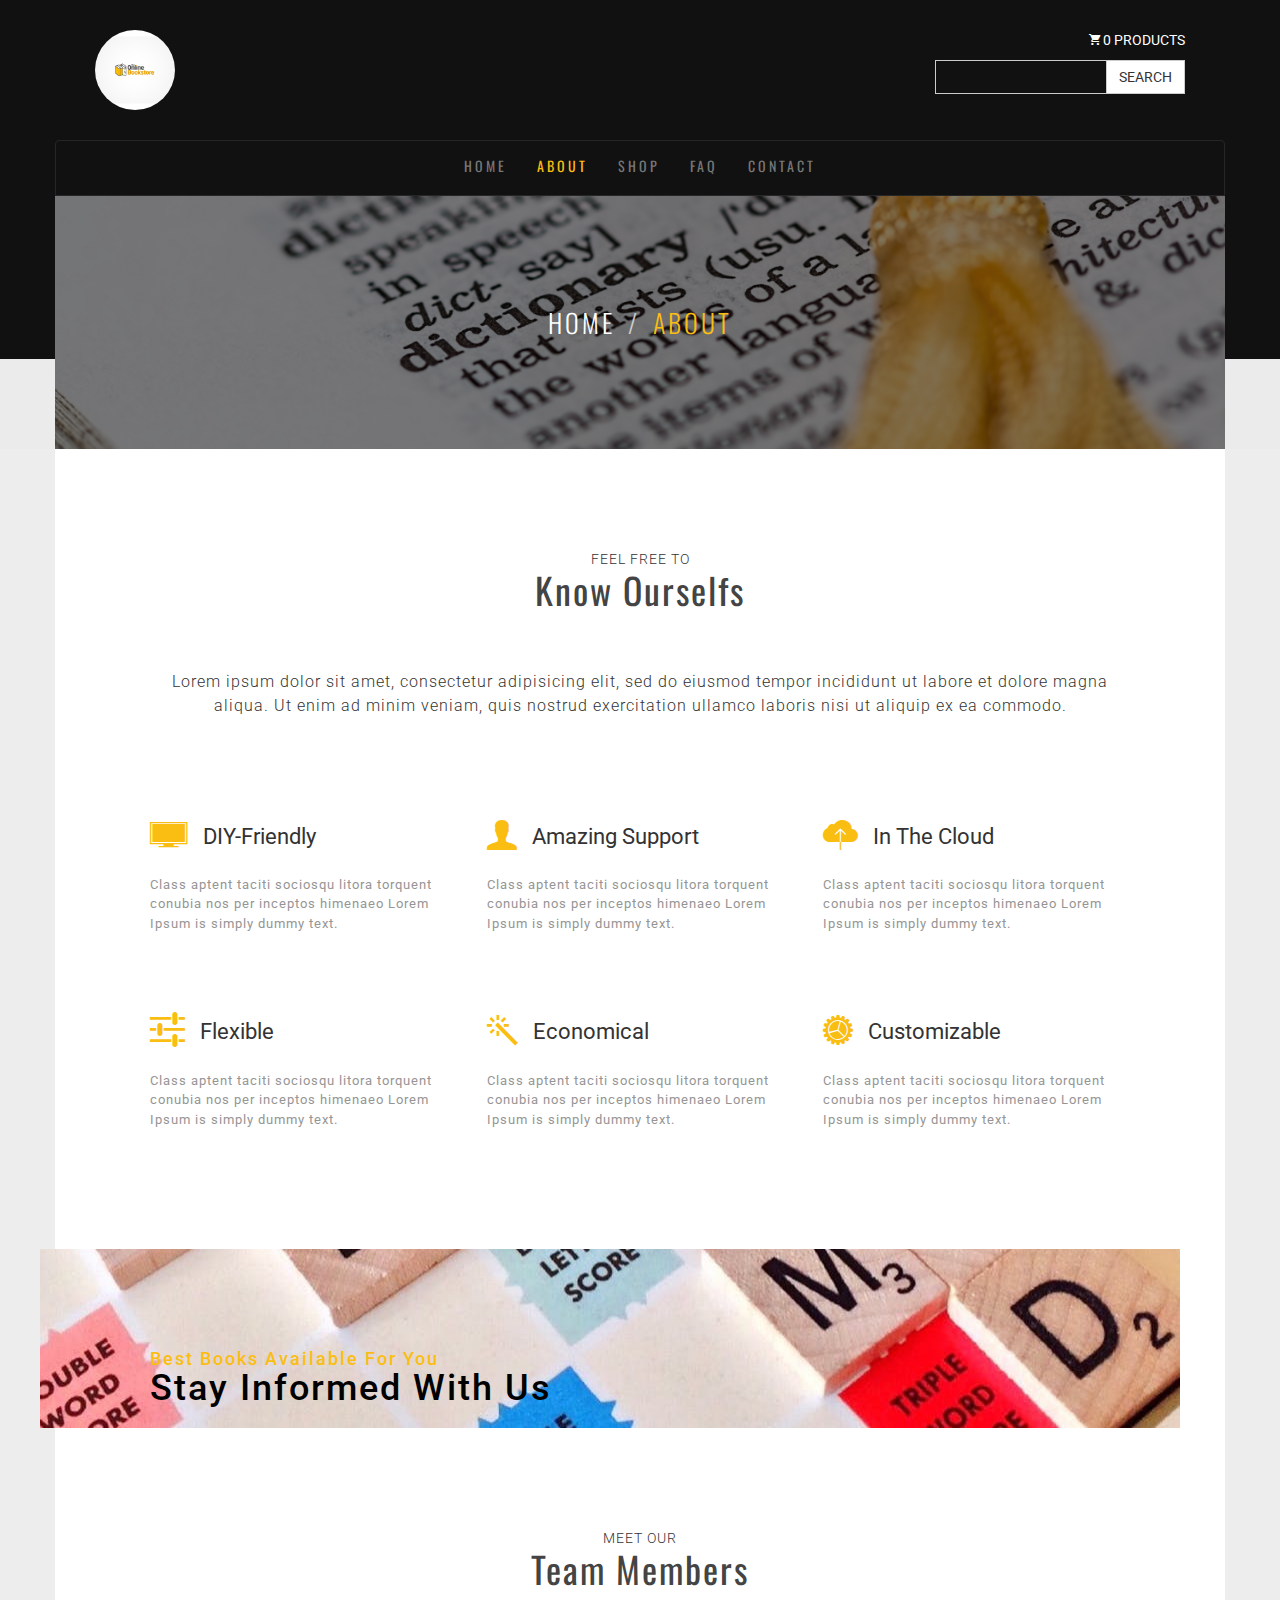
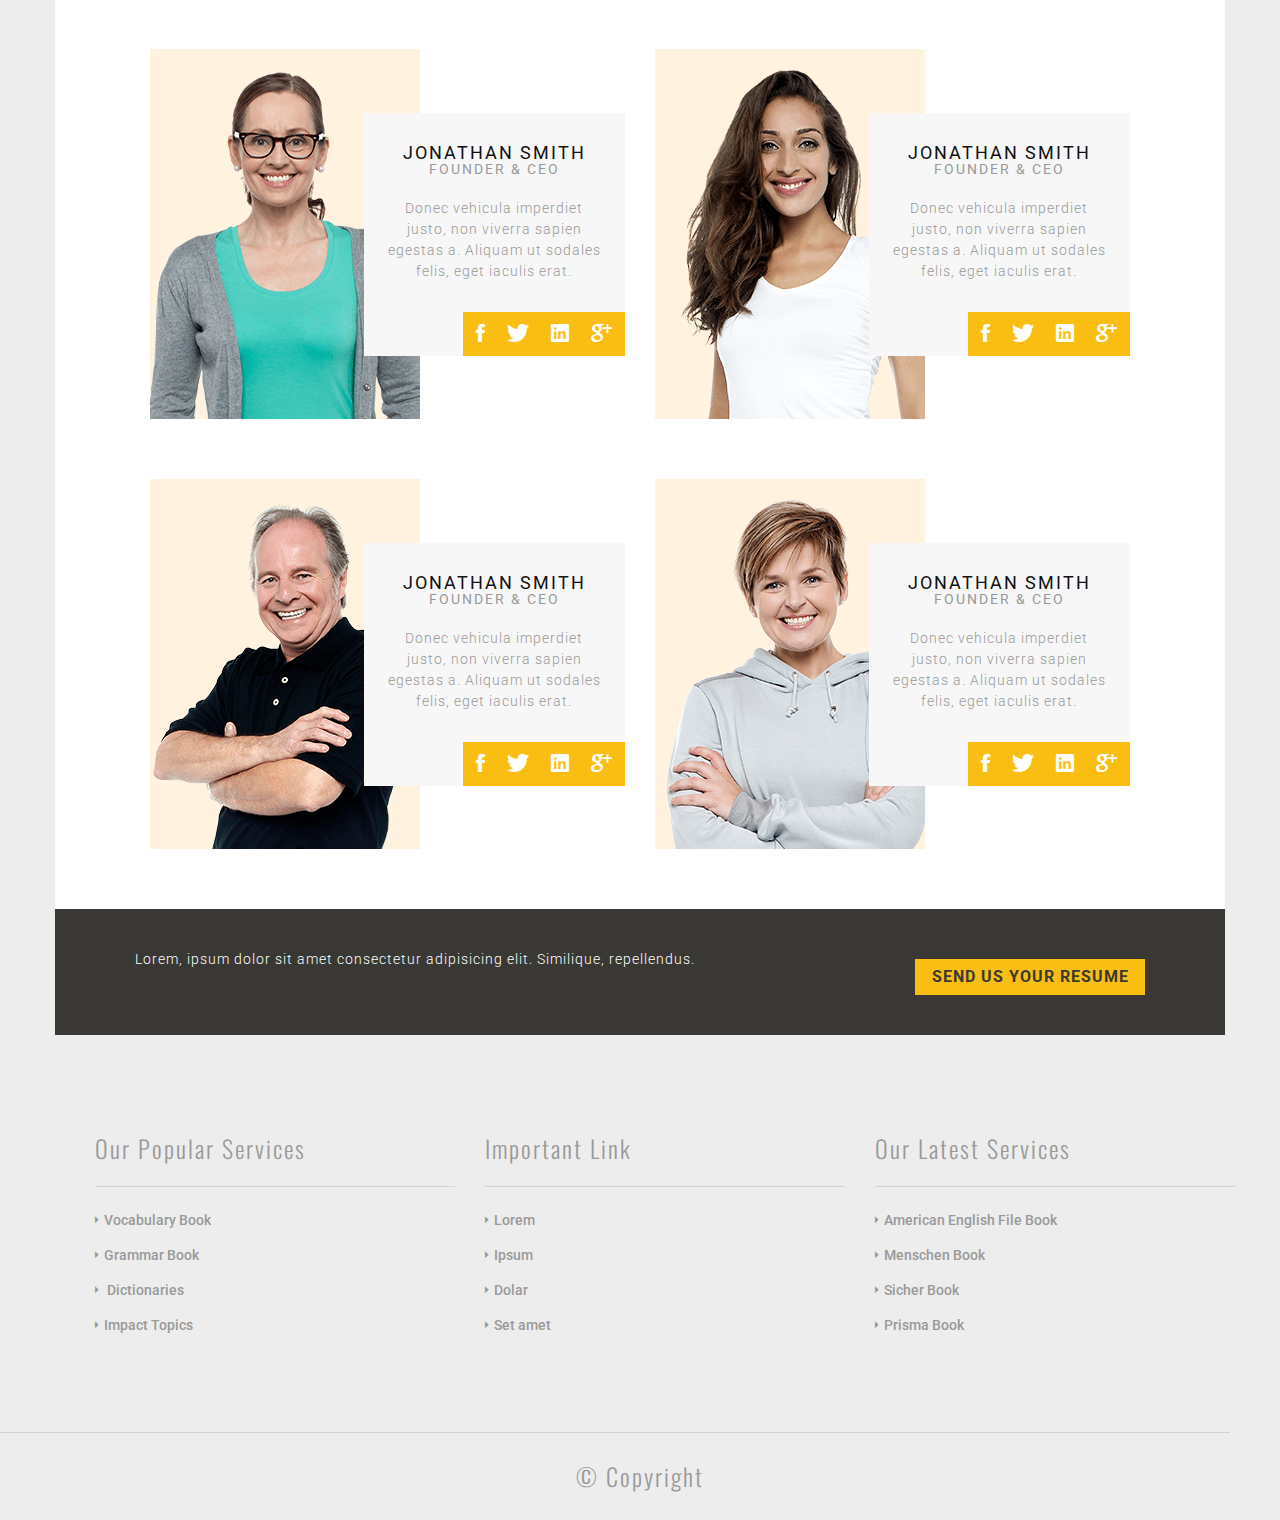
<file: about.html>
<!DOCTYPE html>
<html lang="en">
    <head>
        <meta charset="utf-8">
        <meta http-equiv="X-UA-Compatible" content="IE=edge">
        <meta name="viewport" content="width=device-width, initial-scale=1">

        <title>Robot | About</title>

        <!-- CSS -->

        <!-- google fonts -->
        <link href='https://fonts.googleapis.com/css?family=Roboto:400,300,500,700' rel='stylesheet' type='text/css'>
        <link href='https://fonts.googleapis.com/css?family=Oswald:400,300,700' rel='stylesheet' type='text/css'>

        <!-- files -->
        <link href="assets/css/bootstrap.min.css" rel="stylesheet">
        <link href="assets/css/magnific-popup.css" rel="stylesheet">
        <link href="assets/css/owl.carousel.css" rel="stylesheet">
        <link href="assets/css/owl.carousel.theme.min.css" rel="stylesheet">
        <link href="assets/css/ionicons.css" rel="stylesheet">
        <link href="assets/css/main.css" rel="stylesheet">

    </head>
    <body>

    <!-- Site Header -->
    <div class="site-header-bg" >
        <div class="container">
            <div class="row " style="margin-right:10px; margin-left:10px; margin-bottom:0;">
                <div class="col-sm-6">
                    <a href="index.html"><img  style='height:80px; width:80px; border-radius: 40px; 'src="assets/images/logo.png" alt="logo"></a>
                </div>
                <div class="col-sm-3 col-sm-offset-3 text-right">
                    <span class="ion-android-cart"></span> 0 products
                    <form>
                        <div class="input-group">
                            <input type="text" class="form-control" placeholder="">
                            <span class="input-group-btn">
                                <button class="btn btn-default btn-Book" type="button">Search</button>
                            </span>
                        </div><!-- /input-group -->
                    </form>
                </div>
            </div>
        </div>
    </div>
    
        
    <!-- Header -->

        <section id="header" class="main-header about-header inner-header">
            <div class="container">

                <div class="row">
                    <nav class="navbar navbar-default">
                        <div class="navbar-header">
                            <button type="button" class="navbar-toggle collapsed" data-toggle="collapse" data-target="#site-nav-bar" aria-expanded="false">
                                <span class="sr-only">Toggle navigation</span>
                                <span class="icon-bar"></span>
                                <span class="icon-bar"></span>
                                <span class="icon-bar"></span>
                            </button>
                        </div>

                        <div class="collapse navbar-collapse" id="site-nav-bar">
                            <ul class="nav navbar-nav">
                                <li><a href="index.html">Home</a></li>
                                <li class="active"><a href="about.html">About</a></li>
                                <li><a href="shop.html">Shop</a></li>
                                <li><a href="faq.html">FAQ</a></li>
                                <li><a href="contact.html">Contact</a></li>
                            </ul>
                        </div><!-- /.navbar-collapse -->
                    </nav>
                </div>
                
                <div class="intro row">
                    <div class="overlay"></div>
                    <div class="col-sm-12">
                        <ol class="breadcrumb">
                            <li><a href="index.html">Home</a></li>
                            <li class="active">About</li>
                        </ol>
                    </div>
                </div> <!-- /.intro.row -->
            </div> <!-- /.container -->
            <div class="nutral"></div>
        </section> <!-- /#header -->

    <!-- About -->
        <section class="about">
            <div class="container page-bgc">
                <div class="row">
                    <div class="col-sm-12">
                        <div class="title-box">
                            <p>Feel free to</p>
                            <h2 class="title mt0">Know ourselfs</h2>
                        </div>
                    </div>
                </div>
                <div class="row">
                    <div class="boxed">
                        <div class="col-sm-12">
                            <p class="inner-p">
                                Lorem ipsum dolor sit amet, consectetur adipisicing elit, sed do eiusmod
                                tempor incididunt ut labore et dolore magna aliqua. Ut enim ad minim veniam,
                                quis nostrud exercitation ullamco laboris nisi ut aliquip ex ea commodo.
                            </p>
                        </div>
                    </div>
                </div>

            <!-- Services -->
                <div class="service">
                    <div class="row">
                        <div class="boxed">
                            <div class="col-sm-4">
                                <div class="service-box">
                                    <div class="service-title">
                                        <div class="icon">
                                            <span class="ion-ios-monitor"></span>
                                        </div>
                                         <div class="mt-10">
                                            DIY-Friendly
                                        </div>
                                    </div>
                                    <p>
                                        Class aptent taciti sociosqu litora torquent conubia nos per inceptos himenaeo Lorem Ipsum is simply dummy text.
                                    </p>
                                </div>
                            </div>
                            <div class="col-sm-4">
                                <div class="service-box">
                                    <div class="service-title">
                                        <div class="icon">
                                            <span class="ion-person"></span>
                                        </div>
                                         <div class="mt-10">
                                            Amazing support
                                        </div>
                                    </div>
                                    <p>
                                        Class aptent taciti sociosqu litora torquent conubia nos per inceptos himenaeo Lorem Ipsum is simply dummy text.
                                    </p>
                                </div>
                            </div>
                            <div class="col-sm-4">
                                <div class="service-box">
                                    <div class="service-title">
                                        <div class="icon">
                                            <span class="ion-ios-cloud-upload"></span>
                                        </div>
                                         <div>
                                            In the cloud
                                        </div>
                                    </div>
                                    <p>
                                        Class aptent taciti sociosqu litora torquent conubia nos per inceptos himenaeo Lorem Ipsum is simply dummy text.
                                    </p>
                                </div>
                            </div>
                            <div class="col-sm-4">
                                <div class="service-box">
                                    <div class="service-title">
                                        <div class="icon">
                                            <span class="ion-android-options"></span>
                                        </div>
                                         <div class="mt-10">
                                            Flexible
                                        </div>
                                    </div>
                                    <p>
                                        Class aptent taciti sociosqu litora torquent conubia nos per inceptos himenaeo Lorem Ipsum is simply dummy text.
                                    </p>
                                </div>
                            </div>
                            <div class="col-sm-4">
                                <div class="service-box">
                                    <div class="service-title">
                                        <div class="icon">
                                            <span class="ion-ios-color-wand"></span>
                                        </div>
                                         <div class="mt-10">
                                            Economical
                                        </div>
                                    </div>
                                    <p>
                                        Class aptent taciti sociosqu litora torquent conubia nos per inceptos himenaeo Lorem Ipsum is simply dummy text.
                                    </p>
                                </div>
                            </div>
                            <div class="col-sm-4">
                                <div class="service-box">
                                    <div class="service-title">
                                        <div class="icon">
                                            <span class="ion-ios-cog"></span>
                                        </div>
                                         <div class="mt-10">
                                            Customizable
                                        </div>
                                    </div>
                                    <p>
                                        Class aptent taciti sociosqu litora torquent conubia nos per inceptos himenaeo Lorem Ipsum is simply dummy text.
                                    </p>
                                </div>
                            </div>
                        </div>
                    </div>
                </div>

            <!-- Machine Man -->
                <div class="machine-man">
                    <div class="row">
                        <div class="boxed">
                            <div class="col-sm-8">
                                <h4 class="m-s-title">Best Books Available For You</h4>
                                <h1 class="m-p-title ">Stay Informed with us </h1>
                                
                            </div>
                        </div>
                    </div>
                </div>

            <!-- Team -->
                <div class="team">
                    <div class="row">
                        <div class="boxed">
                            <div class="col-sm-12">
                                <div class="title-box">
                                    <p>Meet our</p>
                                    <h2 class="title mt0">Team Members</h2>
                                </div>
                            </div>
                            <div class="col-sm-6">
                                <div class="team-box">
                                    <div class="team-img">
                                        <img class="team-img img-responsive" src="assets/images/team-1.png" alt="team">
                                    </div>
                                    <div class="team-img-detail">
                                        <h4 class="member-name">Jonathan Smith</h4>
                                        <h5 class="member-id">Founder &amp; CEO</h5>
                                        <p>
                                            Donec vehicula imperdiet justo, non viverra sapien egestas a. Aliquam ut sodales felis, eget iaculis erat.
                                        </p>
                                        <div class="social">
                                            <a href="#"><i class="ion-social-facebook"></i></a>
                                            <a href="#"><i class="ion-social-twitter"></i></a>
                                            <a href="#"><i class="ion-social-linkedin"></i></a>
                                            <a href="#"><i class="ion-social-googleplus"></i></a>
                                        </div>
                                    </div>
                                </div>
                            </div>
                            <div class="col-sm-6">
                                <div class="team-box">
                                    <div class="team-img">
                                        <img class="team-img img-responsive" src="assets/images/team-2.png" alt="team">
                                    </div>
                                    <div class="team-img-detail">
                                        <h4 class="member-name">Jonathan Smith</h4>
                                        <h5 class="member-id">Founder &amp; CEO</h5>
                                        <p>
                                            Donec vehicula imperdiet justo, non viverra sapien egestas a. Aliquam ut sodales felis, eget iaculis erat.
                                        </p>
                                        <div class="social">
                                            <a href="#"><i class="ion-social-facebook"></i></a>
                                            <a href="#"><i class="ion-social-twitter"></i></a>
                                            <a href="#"><i class="ion-social-linkedin"></i></a>
                                            <a href="#"><i class="ion-social-googleplus"></i></a>
                                        </div>
                                    </div>
                                </div>
                            </div>
                            <div class="col-sm-6">
                                <div class="team-box">
                                    <div class="team-img">
                                        <img class="team-img img-responsive" src="assets/images/team-3.png" alt="team">
                                    </div>
                                    <div class="team-img-detail">
                                        <h4 class="member-name">Jonathan Smith</h4>
                                        <h5 class="member-id">Founder &amp; CEO</h5>
                                        <p>
                                            Donec vehicula imperdiet justo, non viverra sapien egestas a. Aliquam ut sodales felis, eget iaculis erat.
                                        </p>
                                        <div class="social">
                                            <a href="#"><i class="ion-social-facebook"></i></a>
                                            <a href="#"><i class="ion-social-twitter"></i></a>
                                            <a href="#"><i class="ion-social-linkedin"></i></a>
                                            <a href="#"><i class="ion-social-googleplus"></i></a>
                                        </div>
                                    </div>
                                </div>
                            </div>
                            <div class="col-sm-6">
                                <div class="team-box">
                                    <div class="team-img">
                                        <img class="team-img img-responsive" src="assets/images/team-4.png" alt="team">
                                    </div>
                                    <div class="team-img-detail">
                                        <h4 class="member-name">Jonathan Smith</h4>
                                        <h5 class="member-id">Founder &amp; CEO</h5>
                                        <p>
                                            Donec vehicula imperdiet justo, non viverra sapien egestas a. Aliquam ut sodales felis, eget iaculis erat.
                                        </p>
                                        <div class="social">
                                            <a href="#"><i class="ion-social-facebook"></i></a>
                                            <a href="#"><i class="ion-social-twitter"></i></a>
                                            <a href="#"><i class="ion-social-linkedin"></i></a>
                                            <a href="#"><i class="ion-social-googleplus"></i></a>
                                        </div>
                                    </div>
                                </div>
                            </div>
                        </div>
                    </div>
                </div>

            <!-- CTA -->
                <div class="cta">
                    <div class="row">
                        <div class="boxed">
                            <div class="col-sm-9">
                                <p>
                                    Lorem, ipsum dolor sit amet consectetur adipisicing elit. Similique, repellendus.
                                </p>
                            </div>
                            <div class="col-sm-3">
                                <a class="btn btn-robot btn-block" href="#">Send us your resume</a>
                            </div>
                        </div>
                    </div>
                </div>

            </div>
        </section>

    <!-- Footer -->
    <section id="footer-widget " class="footer-widget">
        <div class="container header-bg py-5">
            <div class="row">
                <div class="col-sm-4">
                    <h3>Our Popular Services</h3>
                    <ul>
                        <li><a href="#">Vocabulary Book</a></li>
                        <li><a href="#">Grammar Book</a></li>
                        <li><a href="#"> Dictionaries</a></li>
                        <li><a href="#">Impact Topics</a></li>
                       
                    </ul>
                </div>
                <div class="col-sm-4 ">
                    <h3>Important Link</h3>
                    <ul>
                        <li><a href="#">Lorem</a></li>
                        <li><a href="#">Ipsum</a></li>
                        <li><a href="#">Dolar</a></li>
                        <li><a href="#">Set amet</a></li>
                    
                    </ul>
                </div>
                <div class="col-sm-4">
                    <h3>Our Latest Services</h3>
                    <ul>
                        <li><a href="#">American English File Book</a></li>
                        <li><a href="#">Menschen Book</a></li>
                        <li><a href="#">Sicher Book</a></li>
                        <li><a href="#">Prisma Book</a></li>
                       
                    </ul>
                </div>
            
       
    </section>
    <footer class="footer text-center">
        <h3>&copy; Copyright</a></h3>
    </footer>

    <!-- Scripts -->
        <script src="assets/js/jquery-1.12.3.min.js"></script>
        <script src="assets/js/bootstrap.min.js"></script>
        <script src="assets/js/jquery.magnific-popup.min.js"></script>
        <script src="assets/js/owl.carousel.min.js"></script>
        <script src="assets/js/script.js"></script>

    </body>
</html>
</file>
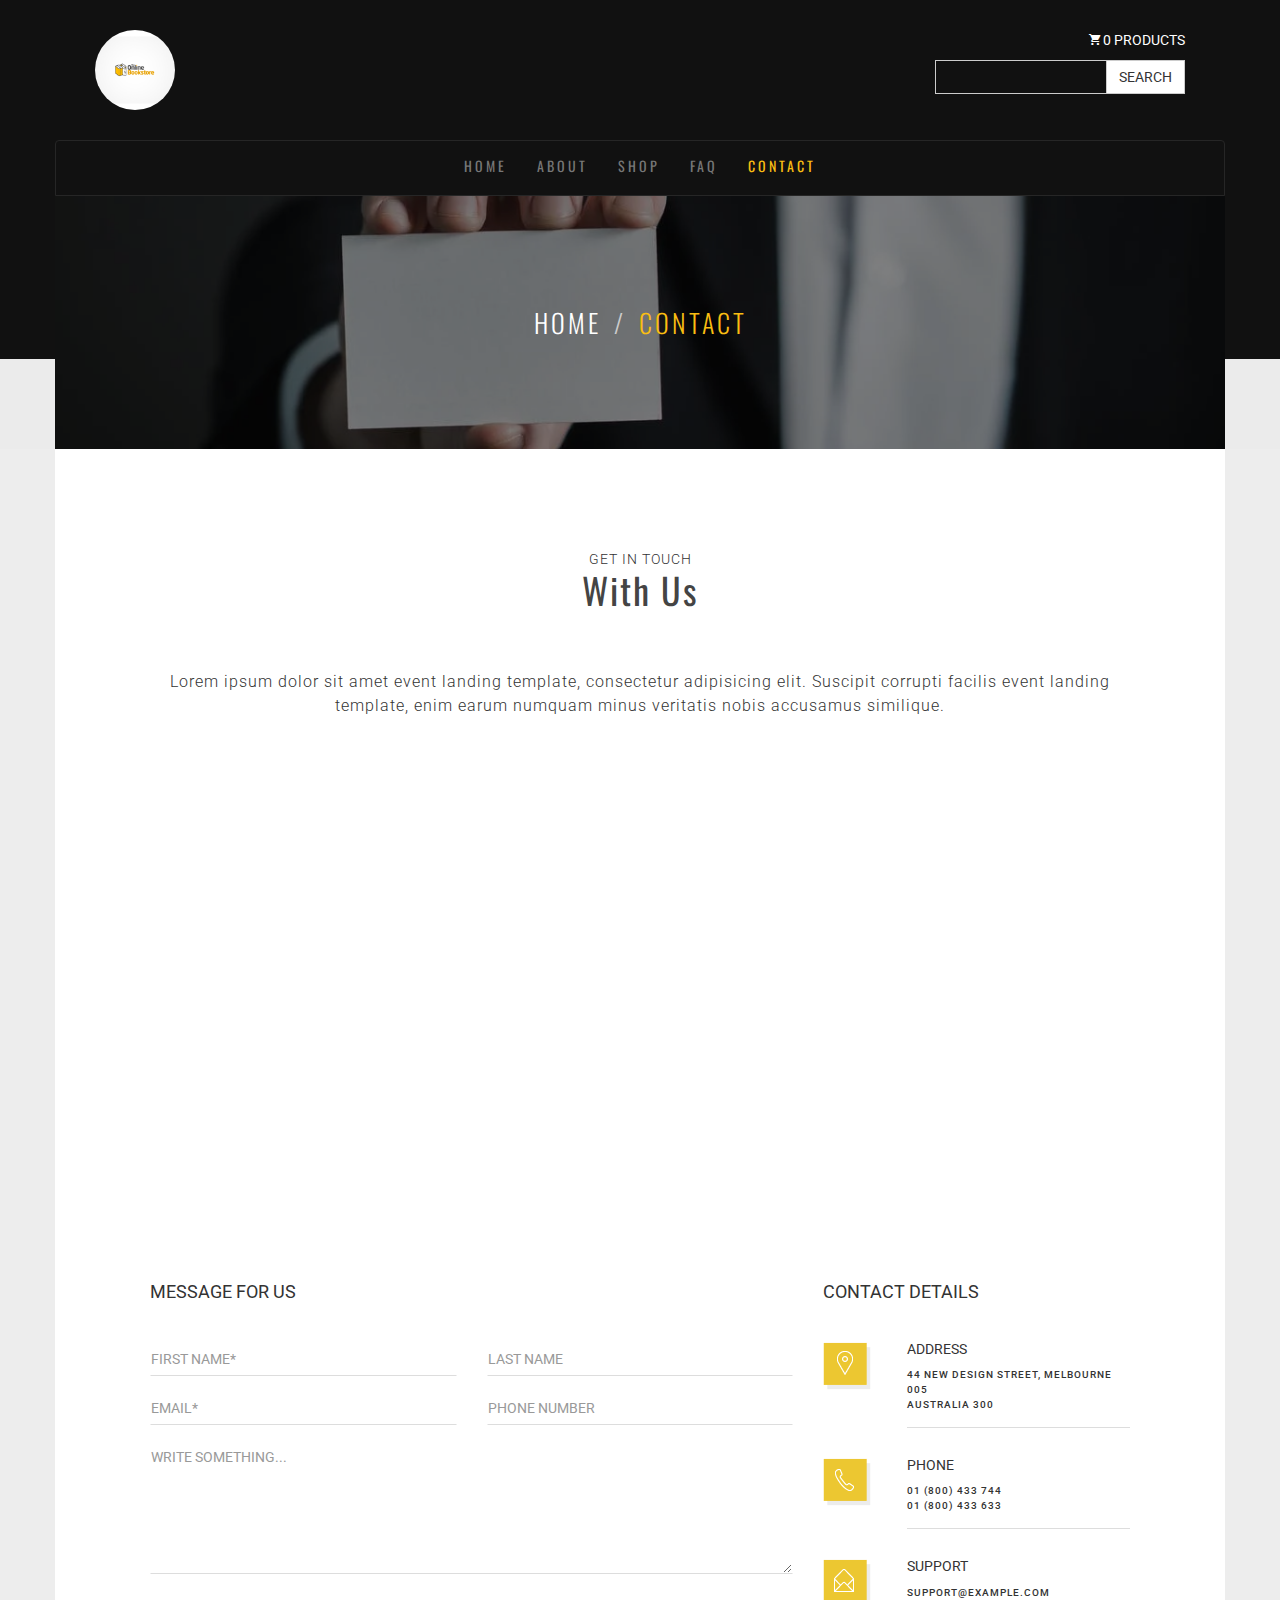
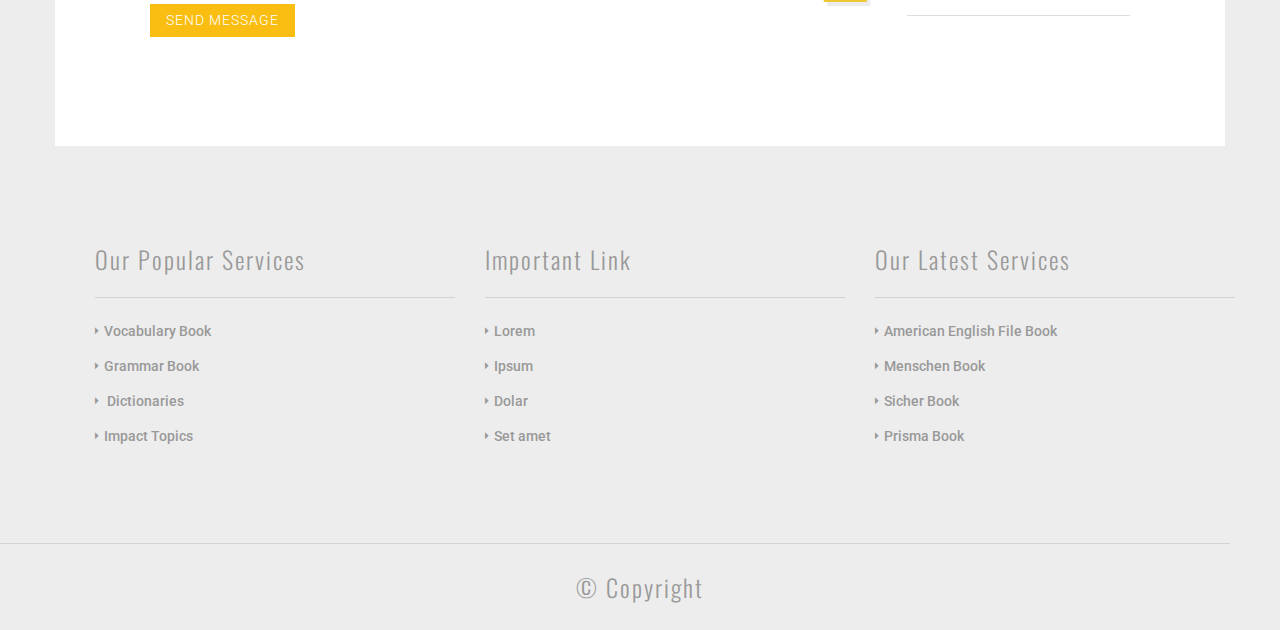
<file: contact.html>
<!DOCTYPE html>
<html lang="en">
    <head>
        <meta charset="utf-8">
        <meta http-equiv="X-UA-Compatible" content="IE=edge">
        <meta name="viewport" content="width=device-width, initial-scale=1">

        <title>Robot | Contact</title>

        <!-- CSS -->

        <!-- google fonts -->
        <link href='https://fonts.googleapis.com/css?family=Roboto:400,300,500,700' rel='stylesheet' type='text/css'>
        <link href='https://fonts.googleapis.com/css?family=Oswald:400,300,700' rel='stylesheet' type='text/css'>

        <!-- files -->
        <link href="assets/css/bootstrap.min.css" rel="stylesheet">
        <link href="assets/css/magnific-popup.css" rel="stylesheet">
        <link href="assets/css/owl.carousel.css" rel="stylesheet">
        <link href="assets/css/owl.carousel.theme.min.css" rel="stylesheet">
        <link href="assets/css/ionicons.css" rel="stylesheet">
        <link href="assets/css/main.css" rel="stylesheet">

        <!--[if lt IE 9]>
          <script src="https://oss.maxcdn.com/html5shiv/3.7.2/html5shiv.min.js"></script>
          <script src="https://oss.maxcdn.com/respond/1.4.2/respond.min.js"></script>
        <![endif]-->
    </head>
    <body>

    <!-- Site Header -->
    <div class="site-header-bg" >
        <div class="container">
            <div class="row " style="margin-right:10px; margin-left:10px; margin-bottom:0;">
                <div class="col-sm-6">
                    <a href="index.html"><img  style='height:80px; width:80px; border-radius: 40px; 'src="assets/images/logo.png" alt="logo"></a>
                </div>
                <div class="col-sm-3 col-sm-offset-3 text-right">
                    <span class="ion-android-cart"></span> 0 products
                    <form>
                        <div class="input-group">
                            <input type="text" class="form-control" placeholder="">
                            <span class="input-group-btn">
                                <button class="btn btn-default btn-Book" type="button">Search</button>
                            </span>
                        </div><!-- /input-group -->
                    </form>
                </div>
            </div>
        </div>
    </div>
        
    <!-- Header -->

        <section id="header" class="main-header contact-header inner-header">
            <div class="container">
                <div class="row">
                    <nav class="navbar navbar-default">
                        <div class="navbar-header">
                            <button type="button" class="navbar-toggle collapsed" data-toggle="collapse" data-target="#site-nav-bar" aria-expanded="false">
                                <span class="sr-only">Toggle navigation</span>
                                <span class="icon-bar"></span>
                                <span class="icon-bar"></span>
                                <span class="icon-bar"></span>
                            </button>
                        </div>

                        <div class="collapse navbar-collapse" id="site-nav-bar">
                            <ul class="nav navbar-nav">
                                <li><a href="index.html">Home</a></li>
                                <li><a href="about.html">About</a></li>
                                <li><a href="shop.html">Shop</a></li>
                                <li><a href="faq.html">FAQ</a></li>
                                <li class="active"><a href="contact.html">Contact</a></li>
                            </ul>
                        </div><!-- /.navbar-collapse -->
                    </nav>
                </div>

                <div class="intro row">
                    <div class="overlay"></div>
                    <div class="col-sm-12">
                        <ol class="breadcrumb">
                            <li><a href="index.html">Home</a></li>
                            <li class="active">Contact</li>
                        </ol>
                    </div>
                </div> <!-- /.intro.row -->
            </div> <!-- /.container -->
            <div class="nutral"></div>
        </section> <!-- /#header -->

    <!-- Contact -->
        <section class="contact">
            <div class="container page-bgc">
                <div class="row">
                    <div class="col-sm-12">
                        <div class="title-box">
                            <p>Get in touch</p>
                            <h2 class="title mt0">With us</h2>
                        </div>
                    </div>
                </div>
                <div class="row">
                    <div class="boxed">
                        <div class="col-sm-12">
                            <p class="inner-p">
                                Lorem ipsum dolor sit amet event landing template, consectetur adipisicing elit. Suscipit corrupti facilis event landing template, enim earum numquam minus veritatis nobis accusamus similique.
                            </p>
                        </div>
                    </div>
                </div>
                <div class="row">
                    <div id="map" class="col-sm-12">
                        <iframe class="map_canvas" src="https://www.google.com/maps/embed?pb=!1m18!1m12!1m3!1d3106.278875347398!2d-77.05845558511638!3d38.87186095605503!2m3!1f0!2f0!3f0!3m2!1i1024!2i768!4f13.1!3m3!1m2!1s0x89b7b6df29ed2c27%3A0xaf83d0f8c013532f!2sThe+Pentagon!5e0!3m2!1sen!2sbd!4v1463572803138" frameborder="0" style="border:0" allowfullscreen></iframe>
                    </div>
                </div>
                <div class="row">
                    <div class="boxed">
                        <div class="col-sm-8">
                            <h4>Message for us</h4>
                            <form action="contact.php" class="contact-form" id="contactForm" method="post">
                                <div class="row">
                                    <div class="col-sm-6">
                                        <div class="form-group">
                                            <input type="text" class="form-control" placeholder="First Name*" id="fname" name="fname" required>
                                        </div> <!-- /.form-group -->
                                    </div> <!-- /.col-sm-6 -->
                                    <div class="col-sm-6">
                                        <div class="form-group">
                                            <input type="text" class="form-control" placeholder="Last Name" id="lname" name="lname">
                                        </div> <!-- /.form-group -->
                                    </div> <!-- /.col-sm-6 -->
                                    <div class="col-sm-6">
                                        <div class="form-group">
                                            <input type="email" class="form-control" placeholder="Email*" id="email" name="email" required>
                                        </div> <!-- /.form-group -->
                                    </div> <!-- /.col-sm-6 -->
                                     <div class="col-sm-6">
                                        <div class="form-group">
                                            <input type="text" class="form-control" placeholder="Phone Number" id="phone" name="phone">
                                        </div> <!-- /.form-group -->
                                    </div> <!-- /.col-sm-6 -->
                                    <div class="col-sm-12">
                                        <div class="form-group">
                                            <textarea class="form-control" rows="6" placeholder="Write something..." name="message"></textarea>
                                        </div> <!-- /.form-group -->
                                    </div> <!-- /.col-sm-12 -->
                                    <div class="text-center mt20 col-sm-12">
                                        <button type="submit" class="btn btn-robot pull-left" id="cfsubmit">Send Message</button>
                                    </div>
                                </div>
                            </form>
                            <div id="contactFormResponse"></div>
                        </div> <!-- /.col-sm-8 -->
                        <div class="col-sm-4">
                            <h4>Contact details</h4>
                            <div class="row">
                                <div class="col-xs-3">
                                    <img class="imgresponsive" src="assets/images/address.png" alt="con">
                                </div>
                                <div class="col-xs-9">
                                    <h5>Address</h5>
                                    <p class="contact-detail">
                                        44 new design street, melbourne 005<br>
                                        Australia 300
                                    </p>
                                </div>
                            </div>
                            <div class="row">
                                <div class="col-xs-3">
                                    <img class="imgresponsive" src="assets/images/phone.png" alt="con">
                                </div>
                                <div class="col-xs-9">
                                    <h5>Phone</h5>
                                    <p class="contact-detail">
                                        01 (800) 433 744<br>
                                        01 (800) 433 633
                                    </p>
                                </div>
                            </div>
                            <div class="row">
                                <div class="col-xs-3">
                                    <img class="imgresponsive" src="assets/images/support.png" alt="con">
                                </div>
                                <div class="col-xs-9">
                                    <h5>Support</h5>
                                    <p class="contact-detail">
                                        support@example.com
                                    </p>
                                </div>
                            </div>
                        </div>
                    </div>
                </div>
            </div>
        </section>

    <!-- Footer -->
    <section id="footer-widget " class="footer-widget">
        <div class="container header-bg py-5">
            <div class="row">
                <div class="col-sm-4">
                    <h3>Our Popular Services</h3>
                    <ul>
                        <li><a href="#">Vocabulary Book</a></li>
                        <li><a href="#">Grammar Book</a></li>
                        <li><a href="#"> Dictionaries</a></li>
                        <li><a href="#">Impact Topics</a></li>
                       
                    </ul>
                </div>
                <div class="col-sm-4 ">
                    <h3>Important Link</h3>
                    <ul>
                        <li><a href="#">Lorem</a></li>
                        <li><a href="#">Ipsum</a></li>
                        <li><a href="#">Dolar</a></li>
                        <li><a href="#">Set amet</a></li>
                    
                    </ul>
                </div>
                <div class="col-sm-4">
                    <h3>Our Latest Services</h3>
                    <ul>
                        <li><a href="#">American English File Book</a></li>
                        <li><a href="#">Menschen Book</a></li>
                        <li><a href="#">Sicher Book</a></li>
                        <li><a href="#">Prisma Book</a></li>
                       
                    </ul>
                </div>
            
       
    </section>
    <footer class="footer text-center">
        <h3>&copy; Copyright</a></h3>
    </footer>

    <!-- Scripts -->
        <script src="assets/js/jquery-1.12.3.min.js"></script>
        <script src="assets/js/bootstrap.min.js"></script>
        <script src="assets/js/jquery.magnific-popup.min.js"></script>
        <script src="assets/js/owl.carousel.min.js"></script>
        <script src="assets/js/script.js"></script>

    </body>
</html>
</file>
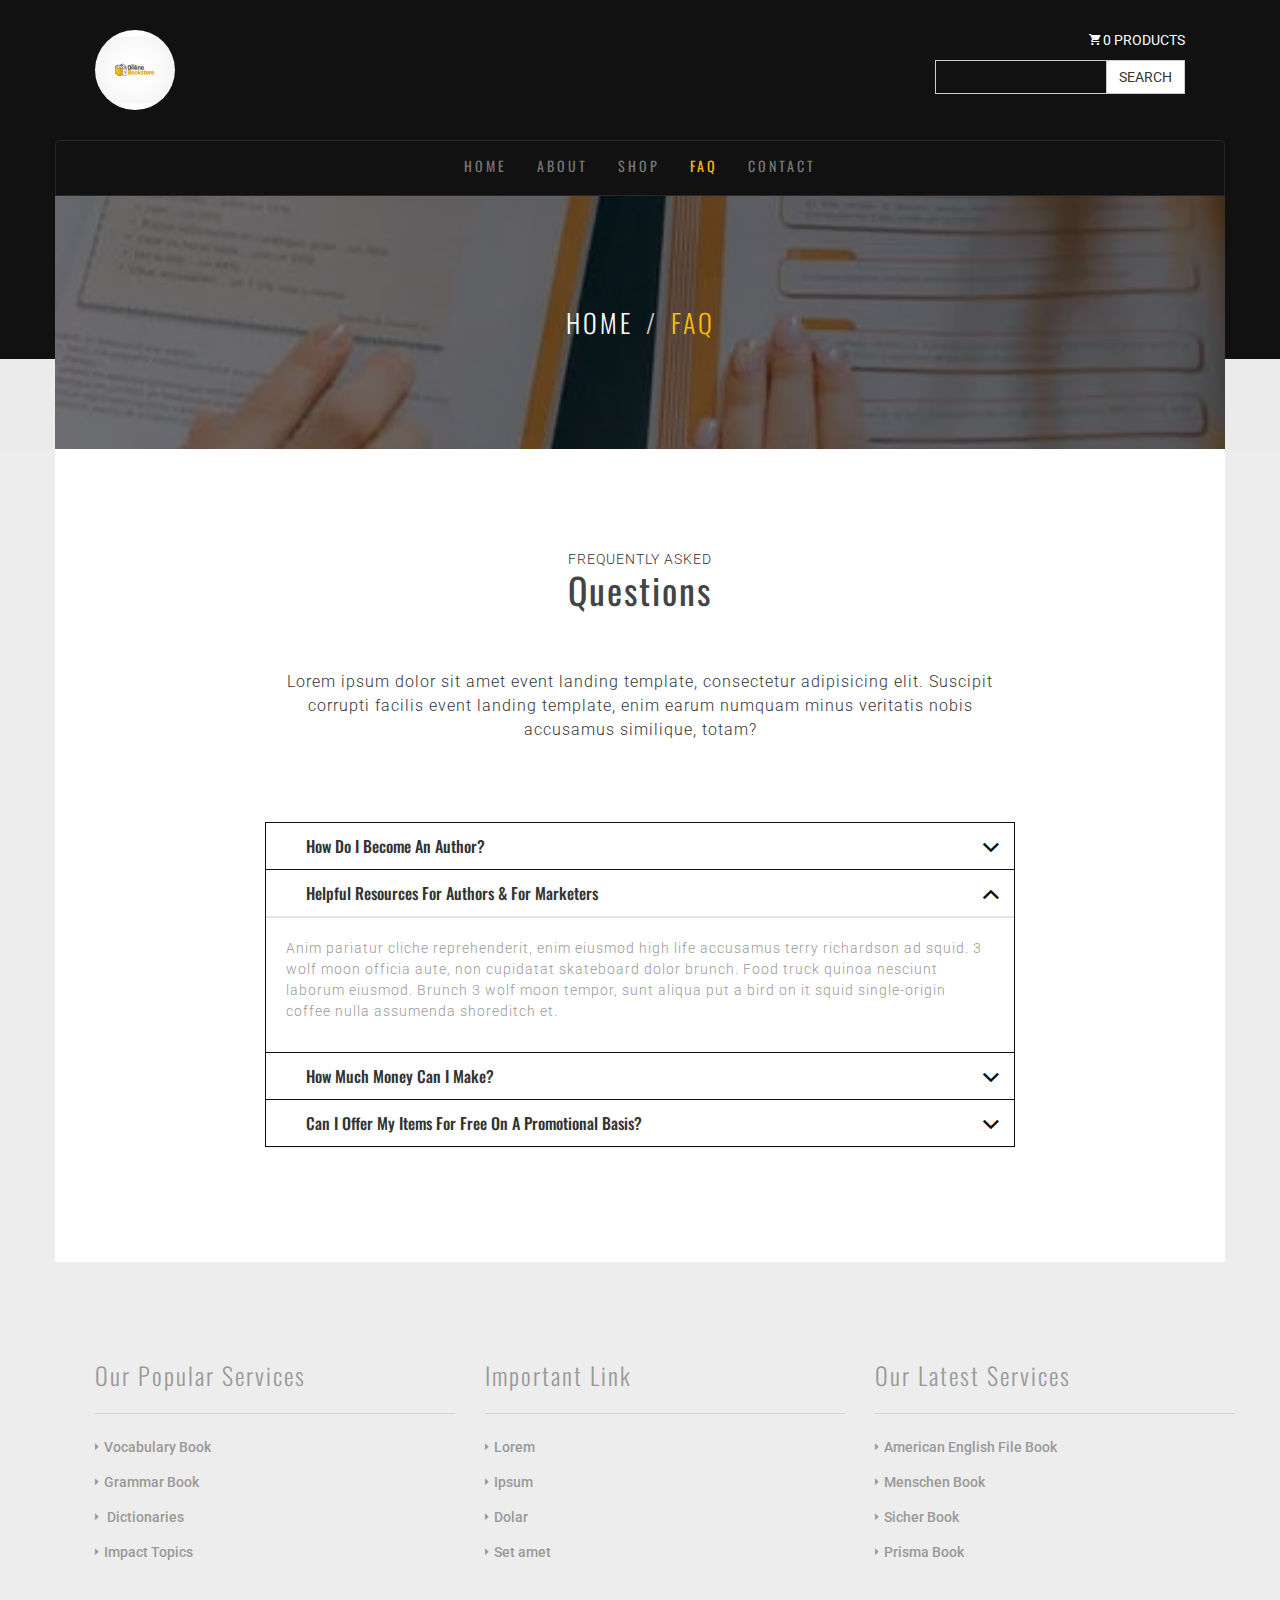
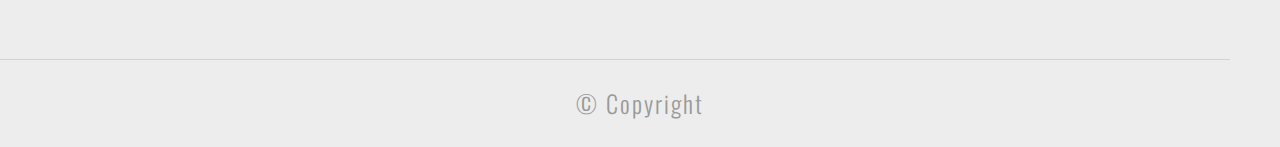
<file: faq.html>
<!DOCTYPE html>
<html lang="en">
    <head>
        <meta charset="utf-8">
        <meta http-equiv="X-UA-Compatible" content="IE=edge">
        <meta name="viewport" content="width=device-width, initial-scale=1">

        <title>Robot | FAQ</title>

        <!-- CSS -->

        <!-- google fonts -->
        <link href='https://fonts.googleapis.com/css?family=Roboto:400,300,500,700' rel='stylesheet' type='text/css'>
        <link href='https://fonts.googleapis.com/css?family=Oswald:400,300,700' rel='stylesheet' type='text/css'>

        <!-- files -->
        <link href="assets/css/bootstrap.min.css" rel="stylesheet">
        <link href="assets/css/magnific-popup.css" rel="stylesheet">
        <link href="assets/css/owl.carousel.css" rel="stylesheet">
        <link href="assets/css/owl.carousel.theme.min.css" rel="stylesheet">
        <link href="assets/css/ionicons.css" rel="stylesheet">
        <link href="assets/css/main.css" rel="stylesheet">

        <!--[if lt IE 9]>
          <script src="https://oss.maxcdn.com/html5shiv/3.7.2/html5shiv.min.js"></script>
          <script src="https://oss.maxcdn.com/respond/1.4.2/respond.min.js"></script>
        <![endif]-->
    </head>
    <body>

    <!-- Site Header -->
    <div class="site-header-bg" >
        <div class="container">
            <div class="row " style="margin-right:10px; margin-left:10px; margin-bottom:0;">
                <div class="col-sm-6">
                    <a href="index.html"><img  style='height:80px; width:80px; border-radius: 40px; 'src="assets/images/logo.png" alt="logo"></a>
                </div>
                <div class="col-sm-3 col-sm-offset-3 text-right">
                    <span class="ion-android-cart"></span> 0 products
                    <form>
                        <div class="input-group">
                            <input type="text" class="form-control" placeholder="">
                            <span class="input-group-btn">
                                <button class="btn btn-default btn-Book" type="button">Search</button>
                            </span>
                        </div><!-- /input-group -->
                    </form>
                </div>
            </div>
        </div>
    </div>
    
    <!-- Header -->

        <section id="header" class="main-header faq-header inner-header">
            <div class="container">

                <div class="row">
                    <nav class="navbar navbar-default">
                        <div class="navbar-header">
                            <button type="button" class="navbar-toggle collapsed" data-toggle="collapse" data-target="#site-nav-bar" aria-expanded="false">
                                <span class="sr-only">Toggle navigation</span>
                                <span class="icon-bar"></span>
                                <span class="icon-bar"></span>
                                <span class="icon-bar"></span>
                            </button>
                        </div>

                        <div class="collapse navbar-collapse" id="site-nav-bar">
                            <ul class="nav navbar-nav">
                                <li><a href="index.html">Home</a></li>
                                <li><a href="about.html">About</a></li>
                                <li><a href="shop.html">Shop</a></li>
                                <li class="active"><a href="faq.html">FAQ</a></li>
                                <li><a href="contact.html">Contact</a></li>
                            </ul>
                        </div><!-- /.navbar-collapse -->
                    </nav>
                </div>
                
                <div class="intro row">
                    <div class="overlay"></div>
                    <div class="col-sm-12">
                        <ol class="breadcrumb">
                            <li><a href="index.html">Home</a></li>
                            <li class="active">FAQ</li>
                        </ol>
                    </div>
                </div> <!-- /.intro.row -->
            </div> <!-- /.container -->
            <div class="nutral"></div>
        </section> <!-- /#header -->

    <!-- FAQ -->
        <section class="faq">
            <div class="container page-bgc">
                <div class="row">
                    <div class="col-sm-12">
                        <div class="title-box">
                            <p>Frequently asked</p>
                            <h2 class="title mt0">Questions</h2>
                        </div>
                    </div>
                </div>
                <div class="row">
                    <div class="col-sm-8 col-sm-offset-2">
                        <p class="inner-p">
                            Lorem ipsum dolor sit amet event landing template, consectetur adipisicing elit. Suscipit corrupti facilis event landing template, enim earum numquam minus veritatis nobis accusamus similique, totam?
                        </p>
                        <div id="accordion" role="tablist" aria-multiselectable="true" class="panel-group">
                            <div class="panel panel-default">
                                <div id="headingOne" role="tab" class="panel-heading">
                                    <h4 class="panel-title">
                                        <a role="button" data-toggle="collapse" data-parent="#accordion" href="#collapseOne" aria-expanded="false" aria-controls="collapseOne" class="collapsed">How do I become an author?</a>
                                    </h4>
                                </div>
                                <div id="collapseOne" role="tabpanel" aria-labelledby="headingOne" class="panel-collapse collapse" aria-expanded="false" style="height: 0px;">
                                    <div class="panel-body">
                                        <p>Anim pariatur cliche reprehenderit, enim eiusmod high life accusamus terry richardson ad squid. 3 wolf moon officia aute, non cupidatat skateboard dolor brunch. Food truck quinoa nesciunt laborum eiusmod. Brunch 3 wolf moon.</p>
                                    </div>
                                </div>
                            </div>
                            <div class="panel panel-default">
                                <div id="headingTwo" role="tab" class="panel-heading">
                                    <h4 class="panel-title">
                                        <a role="button" data-toggle="collapse" data-parent="#accordion" href="#collapseTwo" aria-expanded="true" aria-controls="collapseTwo" class="">Helpful Resources for Authors &amp; for marketers</a>
                                    </h4>
                                </div>
                                <div id="collapseTwo" role="tabpanel" aria-labelledby="headingTwo" class="panel-collapse collapse in" aria-expanded="true">
                                    <div class="panel-body">
                                        <p>Anim pariatur cliche reprehenderit, enim eiusmod high life accusamus terry richardson ad squid. 3 wolf moon officia aute, non cupidatat skateboard dolor brunch. Food truck quinoa nesciunt laborum eiusmod. Brunch 3 wolf moon tempor, sunt aliqua put a bird on it squid single-origin coffee nulla assumenda shoreditch et.</p>
                                    </div>
                                </div>
                            </div>
                            <div class="panel panel-default">
                                <div id="headingThree" role="tab" class="panel-heading">
                                    <h4 class="panel-title">
                                        <a role="button" data-toggle="collapse" data-parent="#accordion" href="#collapseThree" aria-expanded="false" aria-controls="collapseThree" class="collapsed">How much money can I make?</a>
                                    </h4>
                                </div>
                                <div id="collapseThree" role="tabpanel" aria-labelledby="headingThree" class="panel-collapse collapse" aria-expanded="false">
                                    <div class="panel-body">
                                        <p>Anim pariatur cliche reprehenderit, enim eiusmod high life accusamus terry richardson ad squid. 3 wolf moon officia aute, non cupidatat skateboard dolor brunch. Food truck quinoa nesciunt laborum eiusmod. Brunch 3 wolf moon tempor, sunt aliqua put a bird on it squid single-origin coffee nulla assumenda shoreditch et.</p>
                                    </div>
                                </div>
                            </div>
                            <div class="panel panel-default">
                                <div id="headingFour" role="tab" class="panel-heading">
                                    <h4 class="panel-title">
                                        <a role="button" data-toggle="collapse" data-parent="#accordion" href="#collapseFour" aria-expanded="false" aria-controls="collapseFour" class="collapsed">Can I offer my items for free on a promotional basis?</a>
                                    </h4>
                                </div>
                                <div id="collapseFour" role="tabpanel" aria-labelledby="headingFour" class="panel-collapse collapse" aria-expanded="false">
                                    <div class="panel-body">
                                        <p>Anim pariatur cliche reprehenderit, enim eiusmod high life accusamus terry richardson ad squid. 3 wolf moon officia aute, non cupidatat skateboard dolor brunch. Food truck quinoa nesciunt laborum eiusmod. Brunch 3 wolf moon tempor, sunt aliqua put a bird on it squid single-origin coffee nulla assumenda shoreditch et.</p>
                                    </div>
                                </div>
                            </div>
                        </div>
                    </div>
                </div>
            </div>
        </section>

    <!-- Footer -->
    <section id="footer-widget " class="footer-widget">
        <div class="container header-bg py-5">
            <div class="row">
                <div class="col-sm-4">
                    <h3>Our Popular Services</h3>
                    <ul>
                        <li><a href="#">Vocabulary Book</a></li>
                        <li><a href="#">Grammar Book</a></li>
                        <li><a href="#"> Dictionaries</a></li>
                        <li><a href="#">Impact Topics</a></li>
                       
                    </ul>
                </div>
                <div class="col-sm-4 ">
                    <h3>Important Link</h3>
                    <ul>
                        <li><a href="#">Lorem</a></li>
                        <li><a href="#">Ipsum</a></li>
                        <li><a href="#">Dolar</a></li>
                        <li><a href="#">Set amet</a></li>
                    
                    </ul>
                </div>
                <div class="col-sm-4">
                    <h3>Our Latest Services</h3>
                    <ul>
                        <li><a href="#">American English File Book</a></li>
                        <li><a href="#">Menschen Book</a></li>
                        <li><a href="#">Sicher Book</a></li>
                        <li><a href="#">Prisma Book</a></li>
                       
                    </ul>
                </div>
            
       
    </section>
    <footer class="footer text-center">
        <h3>&copy; Copyright</a></h3>
    </footer>

    <!-- Scripts -->
        <script src="assets/js/jquery-1.12.3.min.js"></script>
        <script src="assets/js/bootstrap.min.js"></script>
        <script src="assets/js/jquery.magnific-popup.min.js"></script>
        <script src="assets/js/owl.carousel.min.js"></script>
        <script src="assets/js/script.js"></script>

    </body>
</html>
</file>
<file: assets/css/main.css>
body{
	background-color: #ededed;
	font-family: 'Oswald';
	position: relative;
	margin-top: 0;
}

/*======================================================================
##		Global Settings
=======================================================================*/
.btn-robot, p{
	font-family: 'Roboto';
	line-height: 1.5;
	letter-spacing: 1px;
	font-weight: 300;
}
.mt0{
	margin-top: 0;
}
.thin{
	font-weight: 300;
}
.c-table{
	display: table;
	height: 100%;
	width: 100%;
}
.c-cell{
	display: table-cell;
	vertical-align: middle;
}
.title-box{
	text-align: center;
	padding: 100px 0 50px;
	text-transform: uppercase;
}
.title-box p{
	margin-bottom: 0;
}
.title{
	font-weight: 300;
	color: #999;
	font-size: 36px;
	letter-spacing: 2px;
}
.title.mt0{
	text-transform: capitalize;
	font-weight: 400;
	color: #444;
}
.title span{
	color: #444;
}
.btn-robot{
	border-radius: 0;
	background-color: #fabe12;
	color: #fff;
	text-transform: uppercase;
	border-color: transparent;
	padding: 5px 15px;
	transition: all 0.4s ease-in-out;
	letter-spacing: 1px;
	font-weight: 300;
	margin-top: 15px;
}
.btn-robot:hover{
	background-color: transparent;
	color: #fabe12;
	border-color: #fabe12;
}




/*======================================================================
##		Header Section
=======================================================================*/
.site-header-bg{
	width: 100%;
	background-color: #111;
	z-index: 2;
	padding: 30px 0;
	color: #fff;
	text-transform: uppercase;
	font-family: 'Roboto';
}
.site-header-bg .input-group{
	padding-top: 10px;
}
.site-header-bg .form-control{
	border-radius: 0;
	background-color: transparent;
}
.site-header-bg .input-group .btn{
	text-transform: uppercase;
	border-radius: 0;
}
.site-header-bg .btn-robot{
	margin-top: 0;
	padding-bottom: 6px;
}




/*======================================================================
##		Header Section
=======================================================================*/
.main-header{
	text-transform: uppercase;
	text-align: center;
	color: #fff;
	letter-spacing: 3px;
	background: #111;
	position: relative;
}
.header-quote{
	color: #fabe12;
	font-weight: 700;
	margin-bottom: 0;
}
.main-header p{
	font-weight: 300;
	font-size: 18px;
	letter-spacing: 6px;
}
.header-title{
	font-weight: 700;
}
.header-title .thin{
	letter-spacing: 6px;
}
.intro{
	padding: 200px 0;
    background-image: url(../images/1.jpeg);
    background-repeat: no-repeat;
    background-size: cover;
    background-position: center;
    margin-bottom: -90px;
    z-index: 11;
    position: relative;
}
.nutral{
	background-color: #ebebeb;
	height: 90px;
	z-index: 10;
	position: relative;
}
.navbar{
    margin-bottom: 0;
    border-bottom-left-radius: 0;
    border-bottom-right-radius: 0;
}
.navbar-default{
	border-color: #262626;
    background-color: #111;
}
.navbar-default .navbar-nav>.active>a, .navbar-default .navbar-nav>.active>a:focus, .navbar-default .navbar-nav>.active>a:hover{
	color: #fabe12;
	background-color: transparent;
}
.navbar .navbar-nav {
    display: inline-block;
    float: none;
}
.navbar .navbar-collapse {
    text-align: center;
}
.navbar-default .navbar-nav>li>a:focus, .navbar-default .navbar-nav>li>a:hover {
	color: #fff;
}




/*======================================================================
##		Footer widget Section
=======================================================================*/
.footer-widget{
	margin-right:50px;
	padding: 80px 80px;
	border-bottom: 1px solid rgba(153, 153, 153, 0.3);
}
.footer-widget .section-bg{
	background-color: #ebebeb;
	text-align: center;
	text-transform: capitalize;
}
.footer-widget h3{
	border-bottom: 1px solid rgba(153, 153, 153, 0.3);
	color: #999;
	padding-bottom: 25px;
	margin-bottom: 15px;
	font-weight: 300;
	letter-spacing: 2px;
}
.footer-widget ul{
	padding-left: 0;
}
.footer-widget ul li{
	list-style-type: none;
	padding: 7px 0;
}
.footer-widget ul li:before{
	content: "\f363";
	font-family: 'ionicons';
	padding-right: 5px;
	font-size: 14px;
	color: #999;
}
.footer-widget ul li a{
	color: #999;
	font-family: 'Roboto';
	font-size: 14px;
	font-weight: 500;
}
.widget-img-box{
	margin: 100px;
}
.widget-img{
	width: 49%;
	display: inline-block;
}
.footer{
	padding: 10px 0 20px;
}
.footer h3, .footer a{
	color: #999;
	font-weight: 300;
	letter-spacing: 2px;
}







/*======================================================================
##		Product Section
=======================================================================*/
.product .section-bg{
	background-color: #fff;
}
.porduct-box{
	margin-bottom: 30px;
	position: relative;
}
.porduct-box img{
	width: 360px;
	height:360px;
}
.product-title{
	position: absolute;
    top: 5px;
    left: 25px;
    right: 25px;
    padding: 15px;
    background-color: #fabe12;
    text-transform: uppercase;
    color: #fff;
    text-align: center;
    font-weight: 300;
}
.classic-title{
	margin-top: 100px;
	text-transform: uppercase;
	letter-spacing: 2px;
	margin-bottom: 30px;
	position: relative;
}
.incline-div{
	position: absolute;
	top: 3px;
	left: 0;
	border-top: 60px solid #fabe12;
	border-right: 60px solid transparent;
	margin-left: -15px;
	width: 250px;
	z-index: 1;
}
.outer-stiker{
	display: inline-block;
	color: #d0d0d0;
}
.stiker{
	display: inline-block;
}
.inner-stiker{
	color: #fff;
	padding-right: 50px;
}
.outer-stiker, .inner-stiker{
	font-weight: 300;
	z-index: 2;
	position: relative;
}
.product p{
	color: #999;
	font-size: 14px;
	text-align: justify;
	margin-bottom: 30px;
}
.product p.p-large{
	font-size: 16px;
	font-weight: 400;
}
@media (min-width: 768px){
	.boxed{
		padding: 0 80px;
	}
}




/*======================================================================
##		History Section
=======================================================================*/
.history .section-bg{
	background-color: #111;
	text-align: center;
}
.history p{
	color: #fff;
}
.history .title{
	color: #fabe12;
}
.history img{
	padding: 60px 0 0;
}



/*======================================================================
##		Partner Section
=======================================================================*/
.partner .section-bg{
	background-color: #fff;
	text-align: center;
	padding-bottom: 80px;
}
.partner .title{
	color: #111;
}




/*======================================================================
++++++++++++++++++++++++++++++++++++++++++++++++++++++++++++++++++++++++
##		Pages
++++++++++++++++++++++++++++++++++++++++++++++++++++++++++++++++++++++++
=======================================================================*/

/*======================================================================
##		Inner Header Sections
=======================================================================*/
.inner-header .intro{
	padding: 100px 0;
}
.overlay{
	position: absolute;
	content: '';
	width: 100%;
	height: 100%;
	top: 0;
	left: 0;
	background-color: rgba(0, 0, 0, 0.5);
}
.inner-header .breadcrumb{
	margin-bottom: 0;
	background-color: transparent;
	font-size: 26px;
	font-weight: 300;
}
.inner-header .breadcrumb>.active{
	color: #fabe12;
}
.inner-header .breadcrumb a{
	color: #fff;
}
.inner-p{
	text-align: center;
	margin-bottom: 80px;
	font-size: 16px;
}
.page-bgc{
	background-color: #fff;
	padding-bottom: 100px;
}

.intro{
	background-color: #313131;
}
.faq-header .intro{
	background-image: url(../images/faq-header.jpg);
}
.shop-header .intro{
	background-image: url(../images/shop-header.jpg);
}
.contact-header .intro{
	background-image: url(../images/contact-header.jpg);
}
.about-header .intro{
	background-image: url(../images/about-header.jpg);
}
.about .page-bgc{
	padding-bottom: 0;
}





/*======================================================================
##		FAQ
=======================================================================*/
.panel-heading {
  padding: 0;
  border-radius: 0;
}
.panel-heading h4.panel-title {
  position: relative;
  text-transform: capitalize;
}
.panel-heading a {
  display: block;
  padding: 15px 0 15px 40px;
  line-height: 1;
  -webkit-transition: all .3s;
  transition: all .3s;
}

.panel-heading a:hover {
  color: #fff;
  text-decoration: none;
}
.panel-heading a:focus {
  text-decoration: none;
  color: #111;
}
.panel-heading a:active {
  color: #111;
}
@media (min-width:768px) {
  .panel-heading a:after,a.collapsed:after {
    font-family: 'ionicons';
    content: "\f126";
    position: absolute;
    right: 15px;
    font-size: 18px;
    color: #111;
  }

  a.collapsed:after {
    content: "\f123";
  }
}
.panel-body {
  padding: 20px;
  color: #999;
  line-height: 1.7;
}
.panel-default {
  border: 1px solid #111;
}
.panel-default>.panel-heading {
  background-color: transparent;
  transition: all 0.4s ease-in-out;
}
.panel-default>.panel-heading:hover{
	background-color: #fabe12;
}
.panel-default>.panel-heading+.panel-collapse>.panel-body {
  border-top: 2px solid rgba(0,0,0,.1);
}

.panel-group .panel {
  border-radius: 0;
  margin-bottom: -5px;
  border-bottom: none;
}
.panel-group .panel:last-child{
	border-bottom: 1px solid #111;
}




/*======================================================================
##		Shop
=======================================================================*/
.img-full{
	width: 100%;
}
.shop-box{
	position: relative;
	overflow: hidden;
}
.shop-box-hover{
	position: absolute;
	left: -90%;
	top: -90%;
	background-color: #fabe12;
	width: 100%;
	height: 100%;
	transition: all 0.4s ease-in-out;
}
.shop-box:hover .shop-box-hover{
	top: 0;
	left: 0;
}
.shop-box-hover .c-cell a{
	font-size: 25px;
	color: #111;
	transition: all 0.4s ease-in-out;
	padding: 8px;
}
.shop-box-hover .c-cell a:hover{
	color: #fff;
	text-decoration: none;
}
.shop-box-title{
	font-family: 'Roboto';
	text-transform: uppercase;
	padding: 30px 0;
	margin-bottom: 50px;
	border-bottom: 1px solid rgba(0, 0, 0, 0.1);
}
.shop-box-title h4{
	margin: 0 0 5px 0;
	font-weight: 700;
}
.shop-price{
	margin-bottom: 0;
	font-weight: 500;
}
.star{
	margin: 0;
	color: #fabe12;
}
@media (min-width: 768px){
	.shop-price, .star{
		text-align: right;
	}
}
.pager li>a, .pager li>span{
	border-radius: 0;
	color: #111;
}
.pager li>a:focus, .pager li>a:hover{
	color: #fff;
	border-color: #fabe12;
	background-color: #fabe12;
}




/*======================================================================
##		Contact
=======================================================================*/
.map_canvas{
	width: 100%;
	height: 400px;
	margin-bottom: 30px;
}
.contact h4, .contact h5{
	font-family: 'Roboto';
	text-transform: uppercase;
	font-weight: 400;
}
.contact h5{
	margin: 0;
}
.contact h4{
	padding: 40px 0 30px;
}
.contact-detail{
	border-bottom: 1px solid #ddd;
	text-transform: uppercase;
	padding: 10px 0 15px;
	font-size: 10px;
	font-weight: 500;
	margin-bottom: 30px;
}
.contact-form .form-control{
	border-color: transparent;
	border-bottom: 1px solid #ddd;
	border-radius: 0;
	box-shadow: none;
	font-family: 'Roboto';
	padding-left: 0;
}
.contact-form .form-control:active, .contact-form .form-control:focus{
	border-bottom: 1px solid #fabe12;
	box-shadow: none;
}

/*Turn off Google Map zooming*/
/******************************/
.scrolloff {
    pointer-events: none;
}
/*placeholder style*/
/*******************/
.contact-form ::-webkit-input-placeholder { /* Chrome/Opera/Safari */
	text-transform: uppercase;
	font-family: 'Roboto';
}
.contact-form ::-moz-placeholder { /* Firefox 19+ */
	text-transform: uppercase;
	font-family: 'Roboto';
}
.contact-form :-ms-input-placeholder { /* IE 10+ */
	text-transform: uppercase;
	font-family: 'Roboto';
}
.contact-form :-moz-placeholder { /* Firefox 18- */
	text-transform: uppercase;
	font-family: 'Roboto';
}





/*======================================================================
##		Contact
=======================================================================*/
/*Service*/
/*********/
.service{
	padding-bottom: 60px;
}
.service-box{
	margin-bottom: 60px;
}
.service-box p{
	font-size: 13px;
	font-weight: 400;
	color: #969595;
	margin-bottom: 0;
}
.service-title{
	display: table;
	font-family: 'Roboto';
	font-size: 22px;
	padding: 10px 0;
	text-transform: capitalize;
}
.service-title .icon span{
	font-size: 40px;
	color: #fabe12;
	margin-right: 15px;
}
.service-title div{
	display: table-cell;
	vertical-align: middle;
}
/*Machine Man*/
/*************/
.machine-man{

	color:black;
	font-family: 'Roboto';
	margin-left: -15px;
	margin-right: -15px;
}
.m-s-title, .m-p-title{
	font-weight: 500;
	letter-spacing: 2px;
}
.m-s-title{
	color: #fabe12;
	margin: 0;
	padding-top: 100px;
}
.m-p-title{
	text-transform: capitalize;
	margin: 0 0 20px;
}
.machine-man p{
	margin-bottom: 100px;
}
@media (max-width: 677px){
	.machine-man{
		padding-left: 15px;
		padding-right: 15px;
	}
}
@media (min-width: 678px){
	.machine-man .boxed{
		padding: 0 95px;
	}
	.machine-man .row{
		background-image: url(../images/tutoring.jpg);
		background-repeat: no-repeat;
		background-position: right 60px bottom 0;
	}
}
/*Team*/
/******/
.team-box{
	position: relative;
	width: 100%;
	margin-bottom: 60px;
}
.team-img-detail{
	font-family: 'Roboto';
	text-align: center;
	position: absolute;
	width: 55%;
	right: 0;
	background-color: #f7f7f7;
	color: #999;
	/*padding: 20px;*/
}
.team-img-detail h4{
	color: #111;
	padding-top: 30px;
}
.team-img-detail h4, .team-img-detail h5{
	text-transform: uppercase;
	font-weight: 400;
	letter-spacing: 2px;
	margin: 0;
}
.team-img-detail p{
	padding: 20px;
}
.social {
 	font-size: 24px;
	float: right;
	background-color: #fabe12;
	padding: 5px;
}
.social a {
	color: #fff;
	padding: 8px;
}
@media (max-width: 767px){
	.team-img{
		width: 100%;
	}
}
/*CTA*/
/*****/
.cta{
	background-color: #393835;
	color: #fff;
	margin-left: -15px;
	margin-right: -15px;
	padding: 40px 0;
}
.cta .btn-robot{
	color: #393835;
	font-size: 16px;
	font-weight: 700;
	margin-top: 10px;
}
.cta .btn-robot:hover{
	color: #fabe12;
}
@media (max-width: 677px){
	.cta{
		padding-left: 15px;
		padding-right: 15px;
	}
}
</file>
